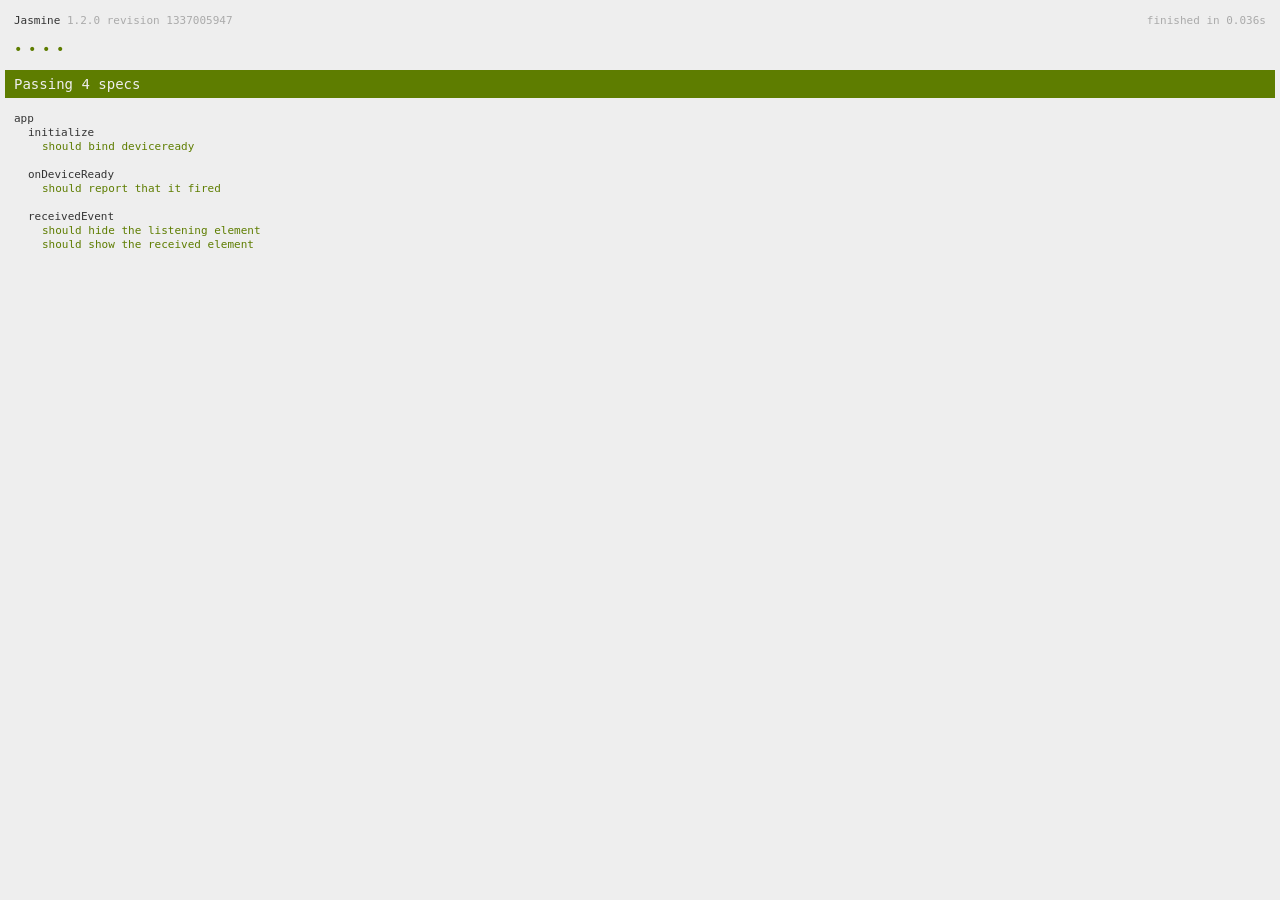
<file: MyApp/www/spec.html>
<!DOCTYPE html>
<!--
    Licensed to the Apache Software Foundation (ASF) under one
    or more contributor license agreements.  See the NOTICE file
    distributed with this work for additional information
    regarding copyright ownership.  The ASF licenses this file
    to you under the Apache License, Version 2.0 (the
    "License"); you may not use this file except in compliance
    with the License.  You may obtain a copy of the License at

    http://www.apache.org/licenses/LICENSE-2.0

    Unless required by applicable law or agreed to in writing,
    software distributed under the License is distributed on an
    "AS IS" BASIS, WITHOUT WARRANTIES OR CONDITIONS OF ANY
     KIND, either express or implied.  See the License for the
    specific language governing permissions and limitations
    under the License.
-->
<html>
    <head>
        <title>Jasmine Spec Runner</title>

        <!-- jasmine source -->
        <link rel="shortcut icon" type="image/png" href="spec/lib/jasmine-1.2.0/jasmine_favicon.png">
        <link rel="stylesheet" type="text/css" href="spec/lib/jasmine-1.2.0/jasmine.css">
        <script type="text/javascript" src="spec/lib/jasmine-1.2.0/jasmine.js"></script>
        <script type="text/javascript" src="spec/lib/jasmine-1.2.0/jasmine-html.js"></script>

        <!-- include source files here... -->
        <script type="text/javascript" src="js/index.js"></script>

        <!-- include spec files here... -->
        <script type="text/javascript" src="spec/helper.js"></script>
        <script type="text/javascript" src="spec/index.js"></script>

        <script type="text/javascript">
            (function() {
                var jasmineEnv = jasmine.getEnv();
                jasmineEnv.updateInterval = 1000;

                var htmlReporter = new jasmine.HtmlReporter();

                jasmineEnv.addReporter(htmlReporter);

                jasmineEnv.specFilter = function(spec) {
                    return htmlReporter.specFilter(spec);
                };

                var currentWindowOnload = window.onload;

                window.onload = function() {
                    if (currentWindowOnload) {
                        currentWindowOnload();
                    }
                    execJasmine();
                };

                function execJasmine() {
                    jasmineEnv.execute();
                }
            })();
        </script>
    </head>
    <body>
        <div id="stage" style="display:none;"></div>
    </body>
</html>
</file>
<file: MyApp/www/spec/lib/jasmine-1.2.0/jasmine.css>
body { background-color: #eeeeee; padding: 0; margin: 5px; overflow-y: scroll; }

#HTMLReporter { font-size: 11px; font-family: Monaco, "Lucida Console", monospace; line-height: 14px; color: #333333; }
#HTMLReporter a { text-decoration: none; }
#HTMLReporter a:hover { text-decoration: underline; }
#HTMLReporter p, #HTMLReporter h1, #HTMLReporter h2, #HTMLReporter h3, #HTMLReporter h4, #HTMLReporter h5, #HTMLReporter h6 { margin: 0; line-height: 14px; }
#HTMLReporter .banner, #HTMLReporter .symbolSummary, #HTMLReporter .summary, #HTMLReporter .resultMessage, #HTMLReporter .specDetail .description, #HTMLReporter .alert .bar, #HTMLReporter .stackTrace { padding-left: 9px; padding-right: 9px; }
#HTMLReporter #jasmine_content { position: fixed; right: 100%; }
#HTMLReporter .version { color: #aaaaaa; }
#HTMLReporter .banner { margin-top: 14px; }
#HTMLReporter .duration { color: #aaaaaa; float: right; }
#HTMLReporter .symbolSummary { overflow: hidden; *zoom: 1; margin: 14px 0; }
#HTMLReporter .symbolSummary li { display: block; float: left; height: 7px; width: 14px; margin-bottom: 7px; font-size: 16px; }
#HTMLReporter .symbolSummary li.passed { font-size: 14px; }
#HTMLReporter .symbolSummary li.passed:before { color: #5e7d00; content: "\02022"; }
#HTMLReporter .symbolSummary li.failed { line-height: 9px; }
#HTMLReporter .symbolSummary li.failed:before { color: #b03911; content: "x"; font-weight: bold; margin-left: -1px; }
#HTMLReporter .symbolSummary li.skipped { font-size: 14px; }
#HTMLReporter .symbolSummary li.skipped:before { color: #bababa; content: "\02022"; }
#HTMLReporter .symbolSummary li.pending { line-height: 11px; }
#HTMLReporter .symbolSummary li.pending:before { color: #aaaaaa; content: "-"; }
#HTMLReporter .bar { line-height: 28px; font-size: 14px; display: block; color: #eee; }
#HTMLReporter .runningAlert { background-color: #666666; }
#HTMLReporter .skippedAlert { background-color: #aaaaaa; }
#HTMLReporter .skippedAlert:first-child { background-color: #333333; }
#HTMLReporter .skippedAlert:hover { text-decoration: none; color: white; text-decoration: underline; }
#HTMLReporter .passingAlert { background-color: #a6b779; }
#HTMLReporter .passingAlert:first-child { background-color: #5e7d00; }
#HTMLReporter .failingAlert { background-color: #cf867e; }
#HTMLReporter .failingAlert:first-child { background-color: #b03911; }
#HTMLReporter .results { margin-top: 14px; }
#HTMLReporter #details { display: none; }
#HTMLReporter .resultsMenu, #HTMLReporter .resultsMenu a { background-color: #fff; color: #333333; }
#HTMLReporter.showDetails .summaryMenuItem { font-weight: normal; text-decoration: inherit; }
#HTMLReporter.showDetails .summaryMenuItem:hover { text-decoration: underline; }
#HTMLReporter.showDetails .detailsMenuItem { font-weight: bold; text-decoration: underline; }
#HTMLReporter.showDetails .summary { display: none; }
#HTMLReporter.showDetails #details { display: block; }
#HTMLReporter .summaryMenuItem { font-weight: bold; text-decoration: underline; }
#HTMLReporter .summary { margin-top: 14px; }
#HTMLReporter .summary .suite .suite, #HTMLReporter .summary .specSummary { margin-left: 14px; }
#HTMLReporter .summary .specSummary.passed a { color: #5e7d00; }
#HTMLReporter .summary .specSummary.failed a { color: #b03911; }
#HTMLReporter .description + .suite { margin-top: 0; }
#HTMLReporter .suite { margin-top: 14px; }
#HTMLReporter .suite a { color: #333333; }
#HTMLReporter #details .specDetail { margin-bottom: 28px; }
#HTMLReporter #details .specDetail .description { display: block; color: white; background-color: #b03911; }
#HTMLReporter .resultMessage { padding-top: 14px; color: #333333; }
#HTMLReporter .resultMessage span.result { display: block; }
#HTMLReporter .stackTrace { margin: 5px 0 0 0; max-height: 224px; overflow: auto; line-height: 18px; color: #666666; border: 1px solid #ddd; background: white; white-space: pre; }

#TrivialReporter { padding: 8px 13px; position: absolute; top: 0; bottom: 0; left: 0; right: 0; overflow-y: scroll; background-color: white; font-family: "Helvetica Neue Light", "Lucida Grande", "Calibri", "Arial", sans-serif; /*.resultMessage {*/ /*white-space: pre;*/ /*}*/ }
#TrivialReporter a:visited, #TrivialReporter a { color: #303; }
#TrivialReporter a:hover, #TrivialReporter a:active { color: blue; }
#TrivialReporter .run_spec { float: right; padding-right: 5px; font-size: .8em; text-decoration: none; }
#TrivialReporter .banner { color: #303; background-color: #fef; padding: 5px; }
#TrivialReporter .logo { float: left; font-size: 1.1em; padding-left: 5px; }
#TrivialReporter .logo .version { font-size: .6em; padding-left: 1em; }
#TrivialReporter .runner.running { background-color: yellow; }
#TrivialReporter .options { text-align: right; font-size: .8em; }
#TrivialReporter .suite { border: 1px outset gray; margin: 5px 0; padding-left: 1em; }
#TrivialReporter .suite .suite { margin: 5px; }
#TrivialReporter .suite.passed { background-color: #dfd; }
#TrivialReporter .suite.failed { background-color: #fdd; }
#TrivialReporter .spec { margin: 5px; padding-left: 1em; clear: both; }
#TrivialReporter .spec.failed, #TrivialReporter .spec.passed, #TrivialReporter .spec.skipped { padding-bottom: 5px; border: 1px solid gray; }
#TrivialReporter .spec.failed { background-color: #fbb; border-color: red; }
#TrivialReporter .spec.passed { background-color: #bfb; border-color: green; }
#TrivialReporter .spec.skipped { background-color: #bbb; }
#TrivialReporter .messages { border-left: 1px dashed gray; padding-left: 1em; padding-right: 1em; }
#TrivialReporter .passed { background-color: #cfc; display: none; }
#TrivialReporter .failed { background-color: #fbb; }
#TrivialReporter .skipped { color: #777; background-color: #eee; display: none; }
#TrivialReporter .resultMessage span.result { display: block; line-height: 2em; color: black; }
#TrivialReporter .resultMessage .mismatch { color: black; }
#TrivialReporter .stackTrace { white-space: pre; font-size: .8em; margin-left: 10px; max-height: 5em; overflow: auto; border: 1px inset red; padding: 1em; background: #eef; }
#TrivialReporter .finished-at { padding-left: 1em; font-size: .6em; }
#TrivialReporter.show-passed .passed, #TrivialReporter.show-skipped .skipped { display: block; }
#TrivialReporter #jasmine_content { position: fixed; right: 100%; }
#TrivialReporter .runner { border: 1px solid gray; display: block; margin: 5px 0; padding: 2px 0 2px 10px; }
</file>
